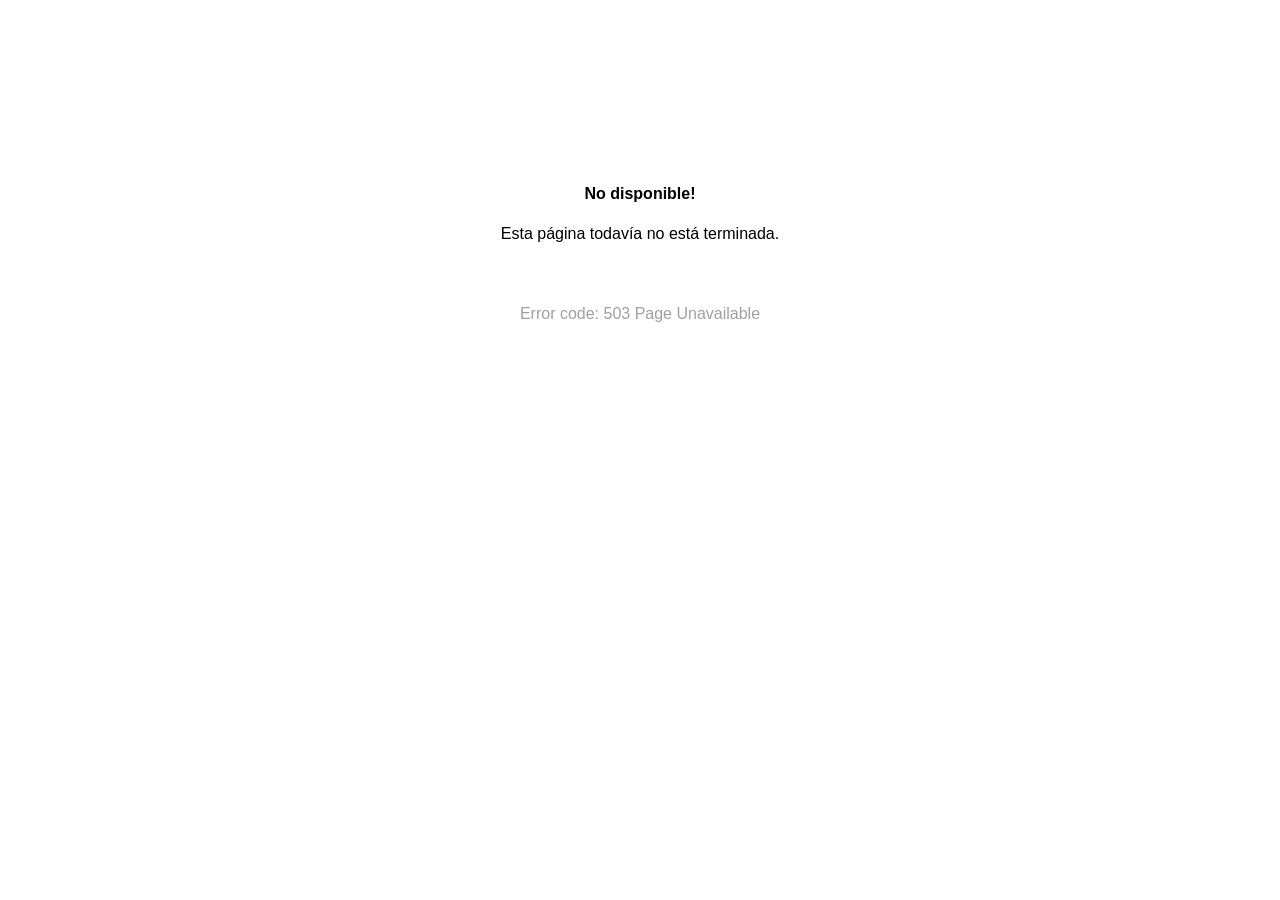
<file: index.html>
<!DOCTYPE html>
<html lang="en">
  <head>
    <meta charset="UTF-8">
    <meta name="viewport" content="width=device-width,initial-scale=1">
    <link rel="stylesheet" href="/style.css">
    <title>No disponible!</title>
  </head>
  <body>
    <div class="d-flex">
      <div class="text-center">
        <h1>No disponible!</h1>
        <p>Esta página todavía no está terminada.</p>
        <br>
        <p class="mute">Error code: 503 Page Unavailable</p>
      </div>
    </div>
  </body>
</html>
</file>
<file: style.css>
html {
  font-size: 16px;
}

html, * {
  font-family: -apple-system, BlinkMacSystemFont, "Segoe UI", Roboto, Ubuntu, "Helvetica Neue", Helvetica, sans-serif;
  line-height: 1.5;
  -webkit-text-size-adjust: 100%;
}

* {
  font-size: 1rem;
}

body {
	margin: 2rem;
}

.d-flex {
	display: flex;
	justify-content: center;
	flex-direction: column;
	height: 50vh;
}

.text-center {
	text-align: center;
}

p.mute {
	color: #a0a0a0;
}
</file>
